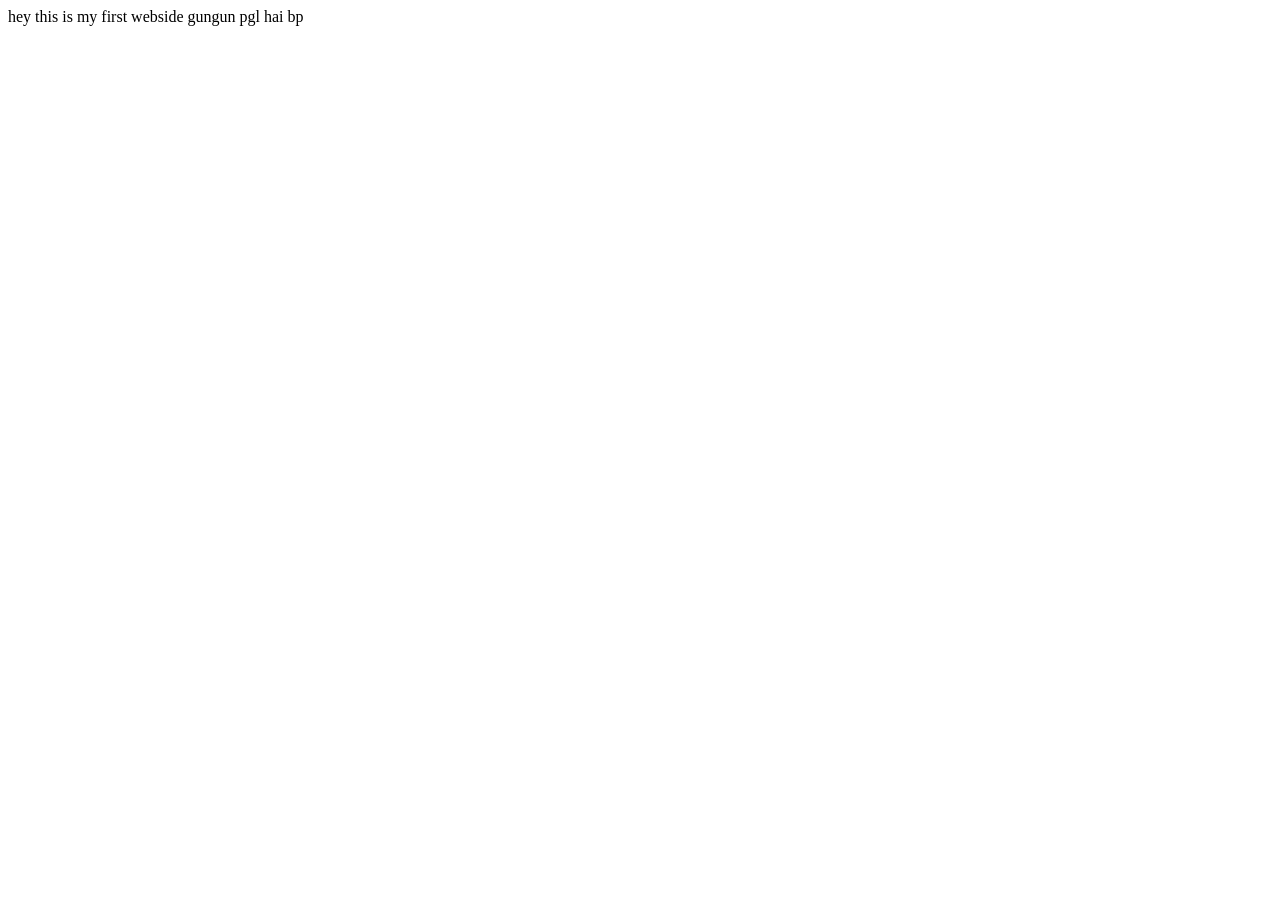
<file: krishns sigma web development course/video1/index.html>
<!DOCTYPE html>
<html lang="en">
<head>
    <meta charset="UTF-8">
    <meta name="viewport" content="width=device-width, initial-scale=1.0">
    <title>krishna bhai ki first web side</title>
</head>
<body>
    hey this is my first webside gungun pgl hai bp 
</body>
</html>
</file>
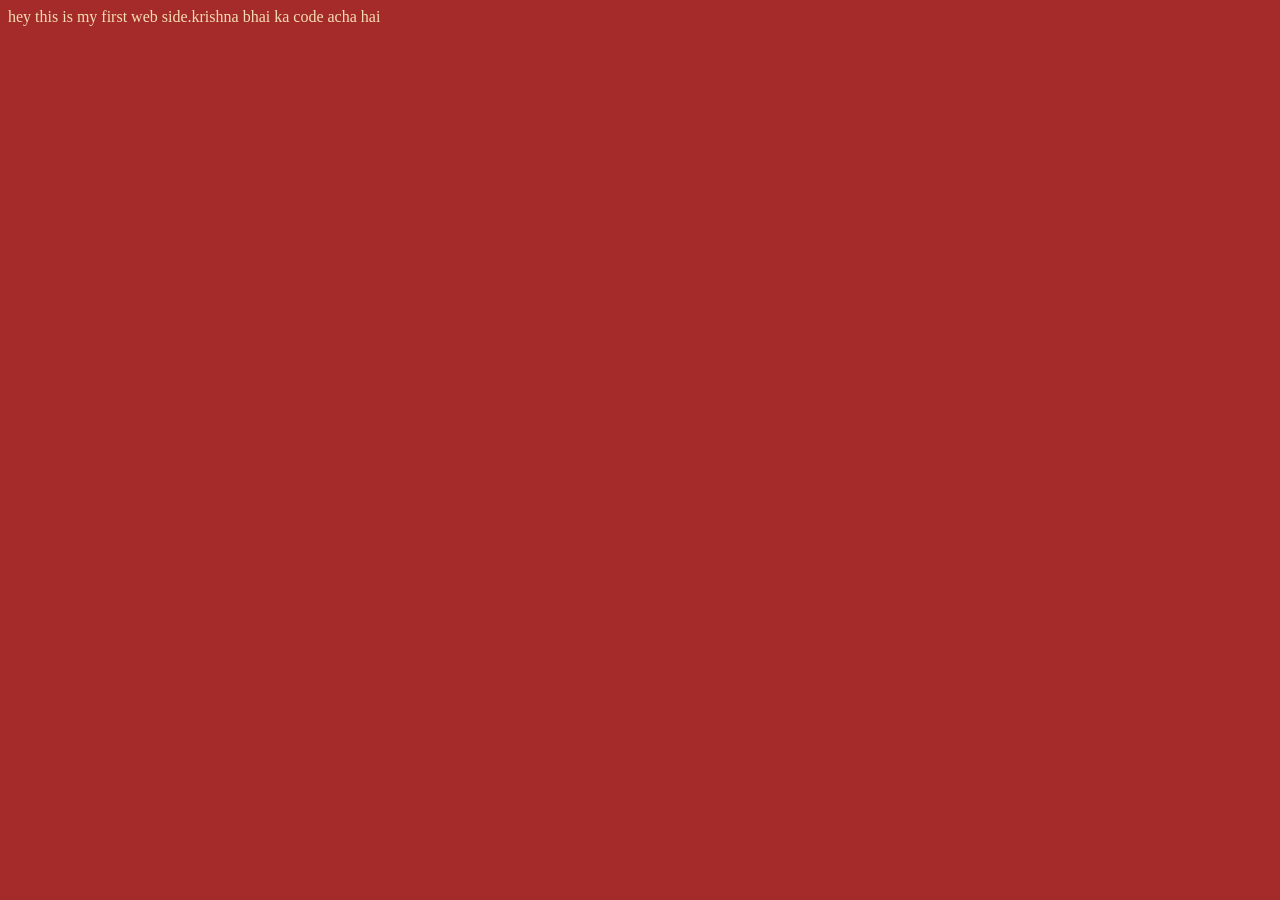
<file: krishns sigma web development course/video2/index.html>
<!DOCTYPE html>
<html lang="en">
<head>
    <meta charset="UTF-8">
    <meta name="viewport" content="width=device-width, initial-scale=1.0">
    <title>krishna bhai ki first websides</title>
    <link rel="stylesheet" href="style.css">
</head>
<body>
    hey this is my first web side.krishna bhai ka code acha hai
    <script src="script.js"></script>
</body>
</html>
</file>
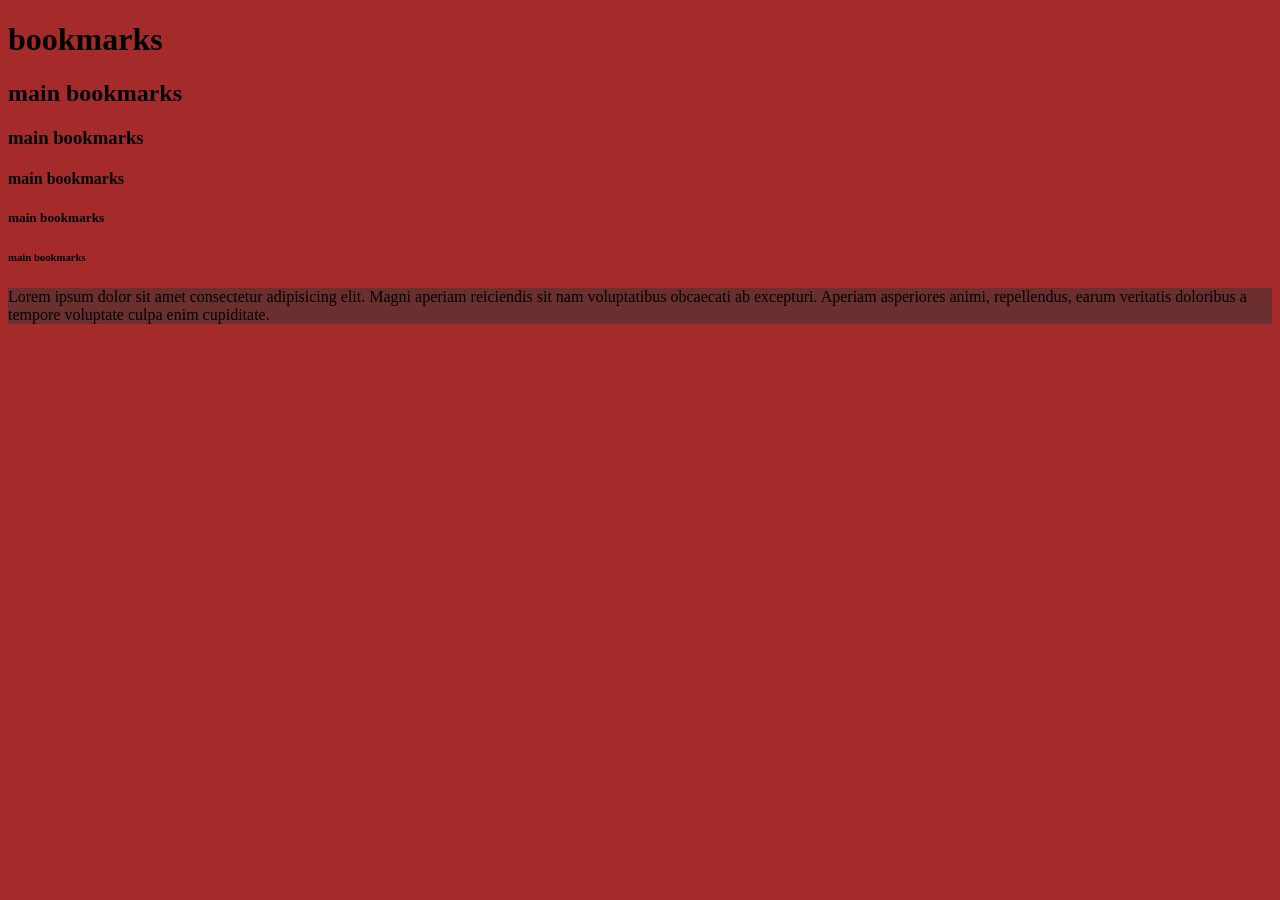
<file: krishns sigma web development course/video4/index.html>
<!DOCTYPE html>
<html lang="en">
<head>
    <meta charset="UTF-8">
    <meta name="viewport" content="width=device-width, initial-scale=1.0">
    <title>my bookmarks</title>
    <link rel="stylesheet" href="style.css">
</head>
<body>
    <h1>bookmarks</h1>
    <h2>main bookmarks</h2>  
    <h3>main bookmarks</h3>  
    <h4>main bookmarks</h4>  
    <h5>main bookmarks</h5>   
    <h6>main bookmarks</h6>  
    <p style="background-color: rgb(108, 47, 47);">Lorem ipsum dolor sit amet consectetur adipisicing elit. Magni aperiam reiciendis sit nam voluptatibus obcaecati ab excepturi. Aperiam asperiores animi, repellendus, earum veritatis doloribus a tempore voluptate culpa enim cupiditate.</p>
</body>
</html>
</file>
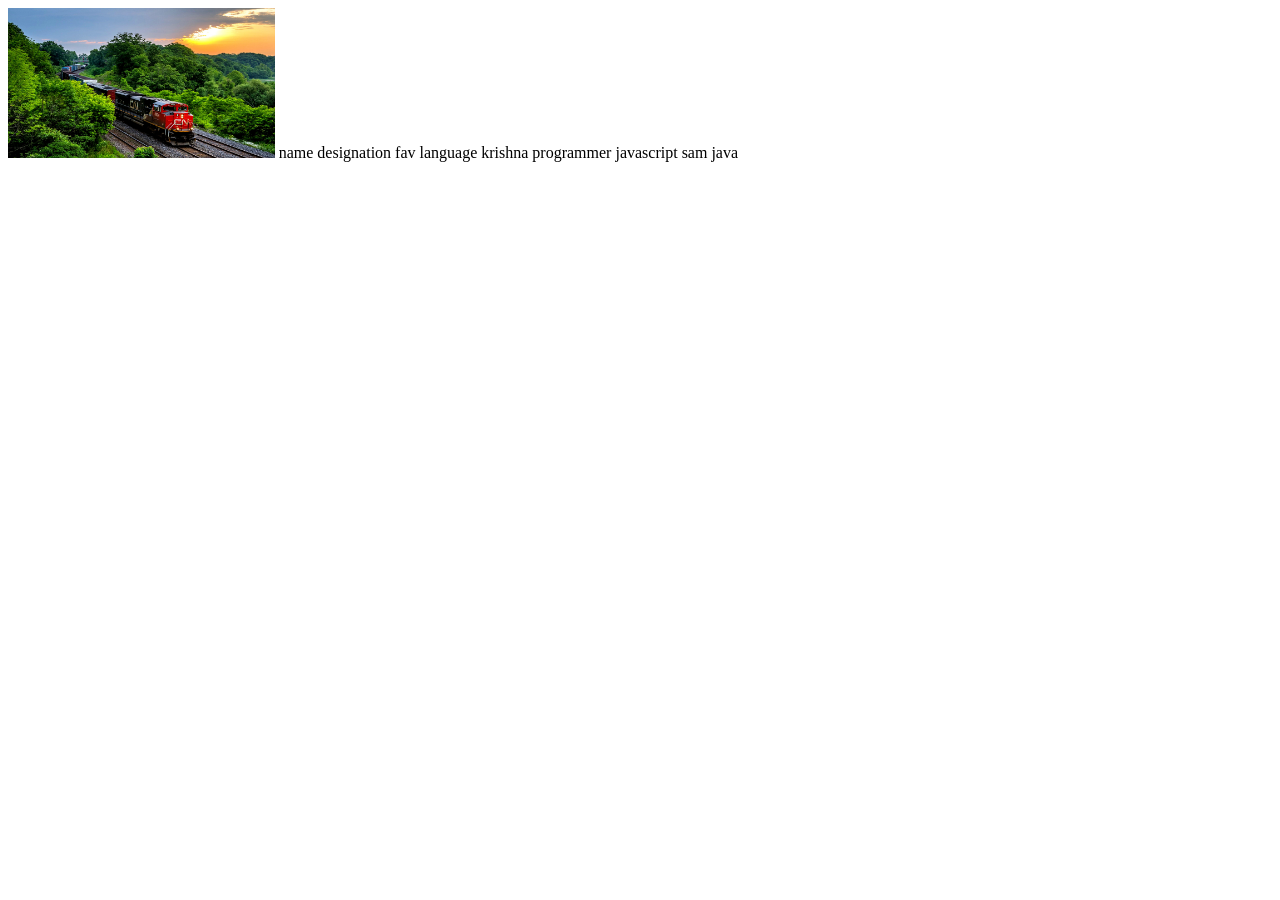
<file: krishns sigma web development course/video5/index.html>
<!DOCTYPE html>
<html lang="en">
<head>
    <meta charset="UTF-8">
    <meta name="viewport" content="width=device-width, initial-scale=1.0">
    <title>images</title>
</head>
<body>
    <img height="150" src="images.jpg" alt="train images"

    <table>
        <tr>
            <th>name</th>
            <th>designation</th>
            <th>fav language</th>
        </tr>
        <tr>
            <td>krishna</td>
            <td>programmer</td>
            <td>javascript</td>
        </tr>
        <tr>
            <td colspan="2">sam</td>
            <td rowspan="2">java</td>
            </tr>
    </table>


</body>
</html>
</file>
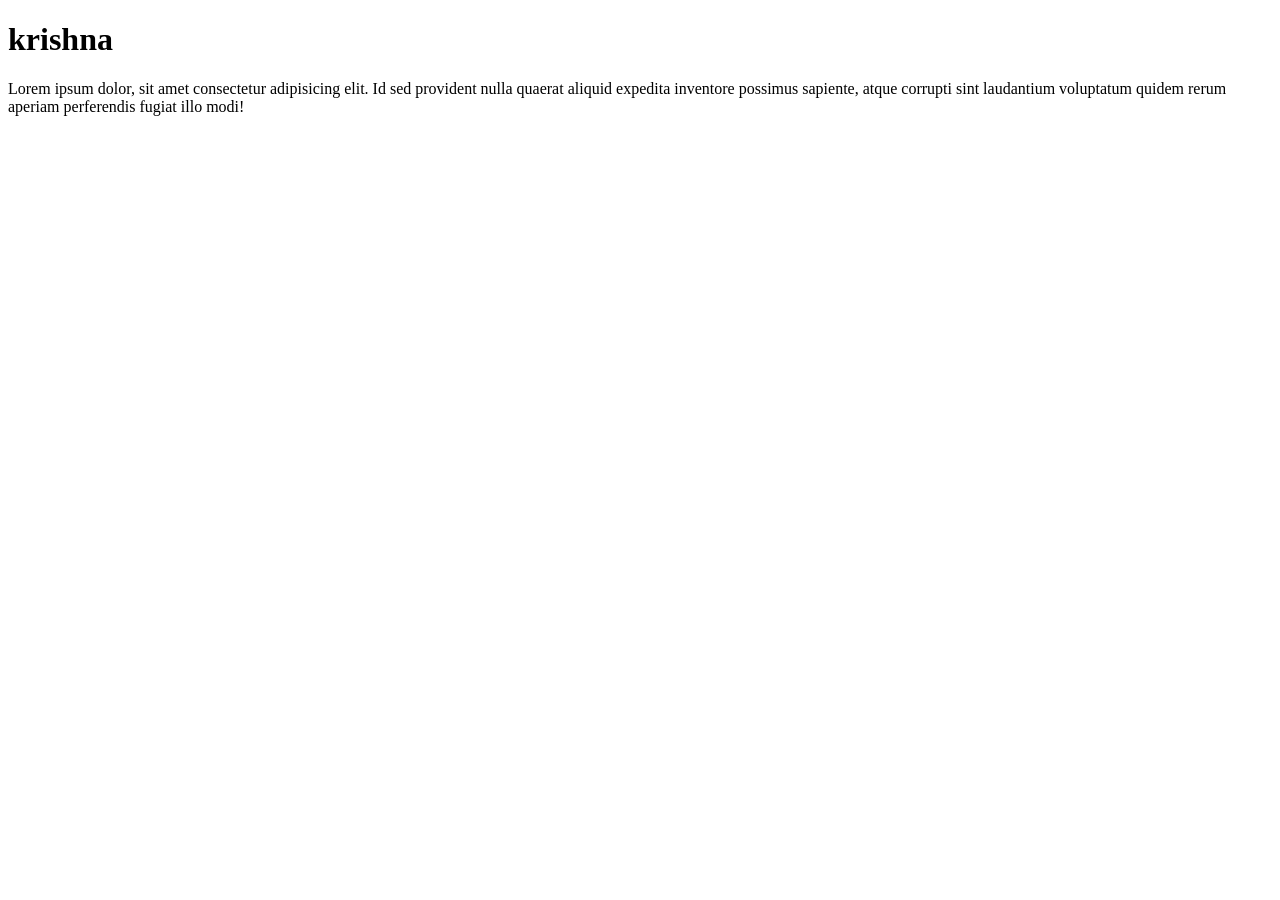
<file: krishns sigma web development course/video6/index.html>
<!DOCTYPE html>
<html lang="en">
<head>
    <meta charset="UTF-8">
    <meta name="viewport" content="width=device-width, initial-scale=1.0">
    <meta name="description" content="this is a page a contaian description about krishna the sigma">
    <title>krishna coding</title>
</head>
<body>
    <h1>krishna</h1>
    <p>Lorem ipsum dolor, sit amet consectetur adipisicing elit. Id sed provident nulla quaerat aliquid expedita inventore possimus sapiente, atque corrupti sint laudantium voluptatum quidem rerum aperiam perferendis fugiat illo modi!</p>
</body>
</html>
</file>
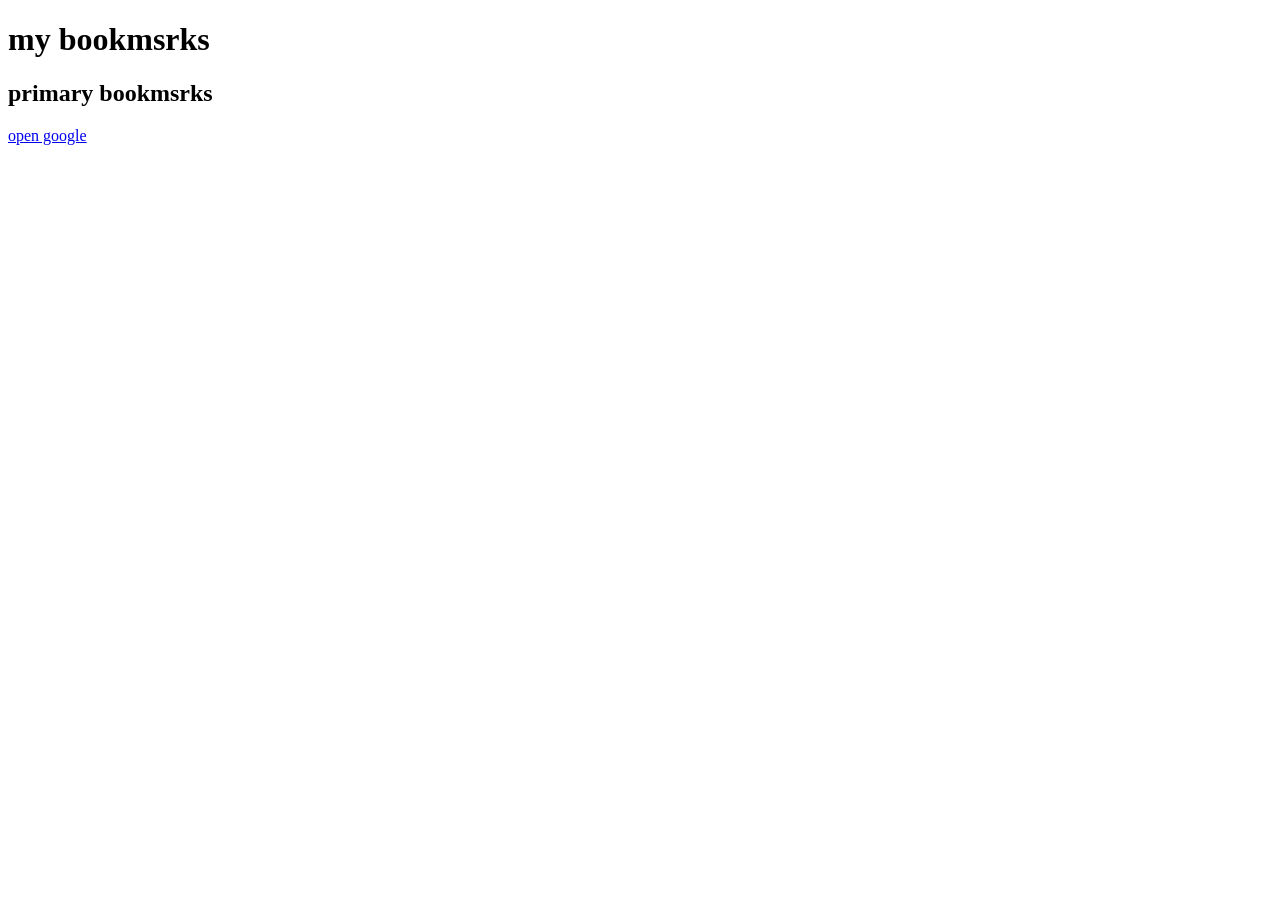
<file: krishns sigma web development course/video4/bookmarkmanager.html>
<!DOCTYPE html>
<html lang="en">
<head>
    <meta charset="UTF-8">
    <meta name="viewport" content="width=device-width, initial-scale=1.0">
    <title>bookmark manager code with krishna</title>
</head>
<body>
     <h1>my bookmsrks</h1>
     <h2>primary bookmsrks</h2>
     <a href="http://www.google.com">open google</a>
</body>
</html>
</file>
<file: krishns sigma web development course/video2/style.css>
body{
    background-color: brown;
    color: wheat;
}
</file>
<file: krishns sigma web development course/video4/style.css>
body{
    background-color: brown;
}
</file>
